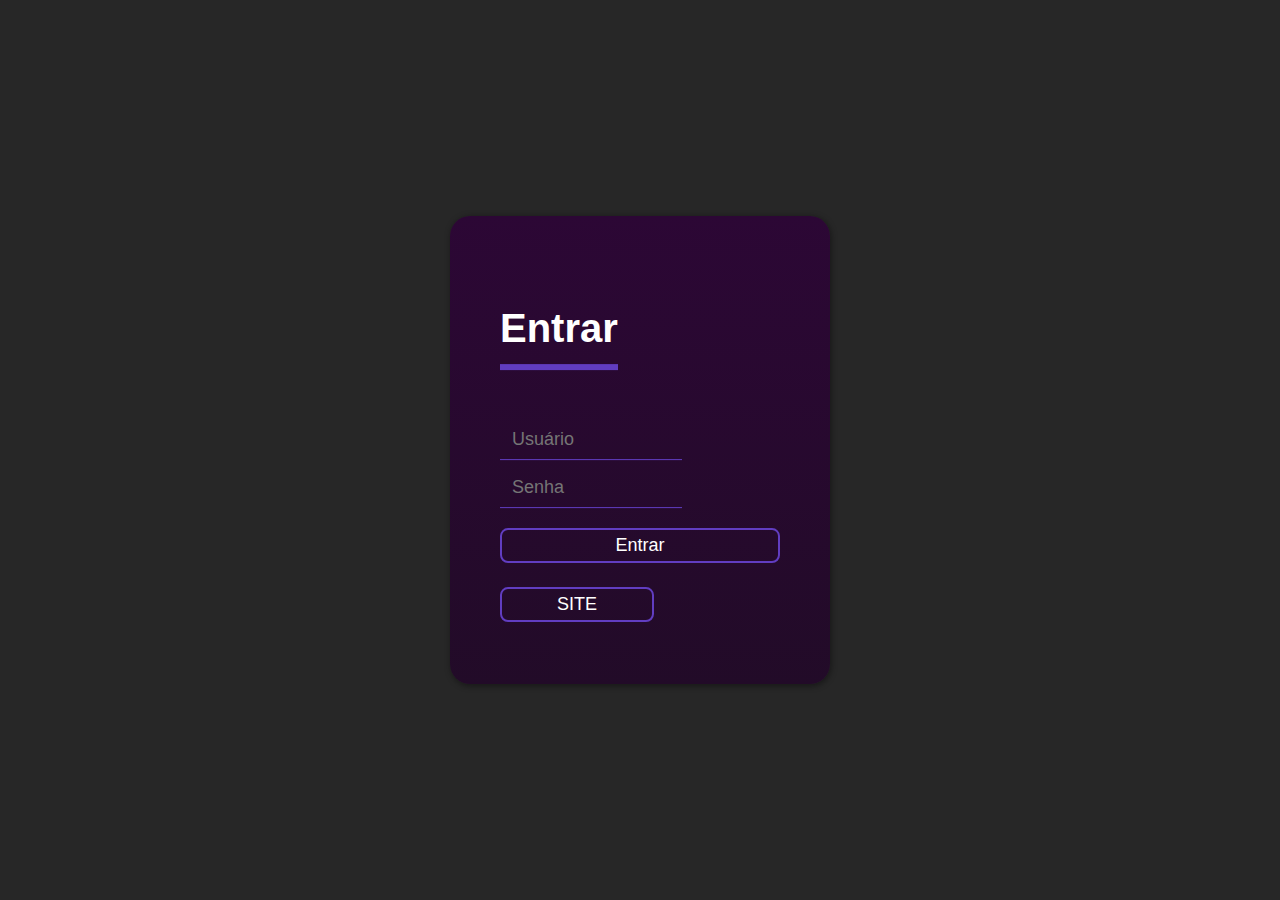
<file: index.html>
<!DOCTYPE html>
<html>
    <head>
        <title>Formulário de login HTML/CSS</title>
        <meta charset="utf-8">
        <meta name="viewport" content="width=device-width">
        <link rel="stylesheet" href="estilos/style.css">
        <link rel="stylesheet" href="estilos/media-query.css">
    </head>
    <body>
        <main>
            <section id="login">
                <div id="form">
                    <h1>Entrar</h1>
                    <form action="login.php" method="post" autocomplete="">

                        <div class="campo">
                            <input type="email"
                                placeholder="Usuário"
                                name="login"
                                id="ilogin"
                            > <label for="ilogin"></label>
                        </div>

                        <div class="campo">
                            <input type="password" 
                                placeholder="Senha"    
                                name="senha"
                                id="isenha"
                                > <label for="isenha"></label>
                        </div>
                        <input type="submit" value="Entrar">
                        <a href='pagina2.html' target="_blank">
                            
                            <butto>SITE</button></a>
                        </div>
                    </form>
            </section>
        </main>
            
    </body>
</html>
</file>
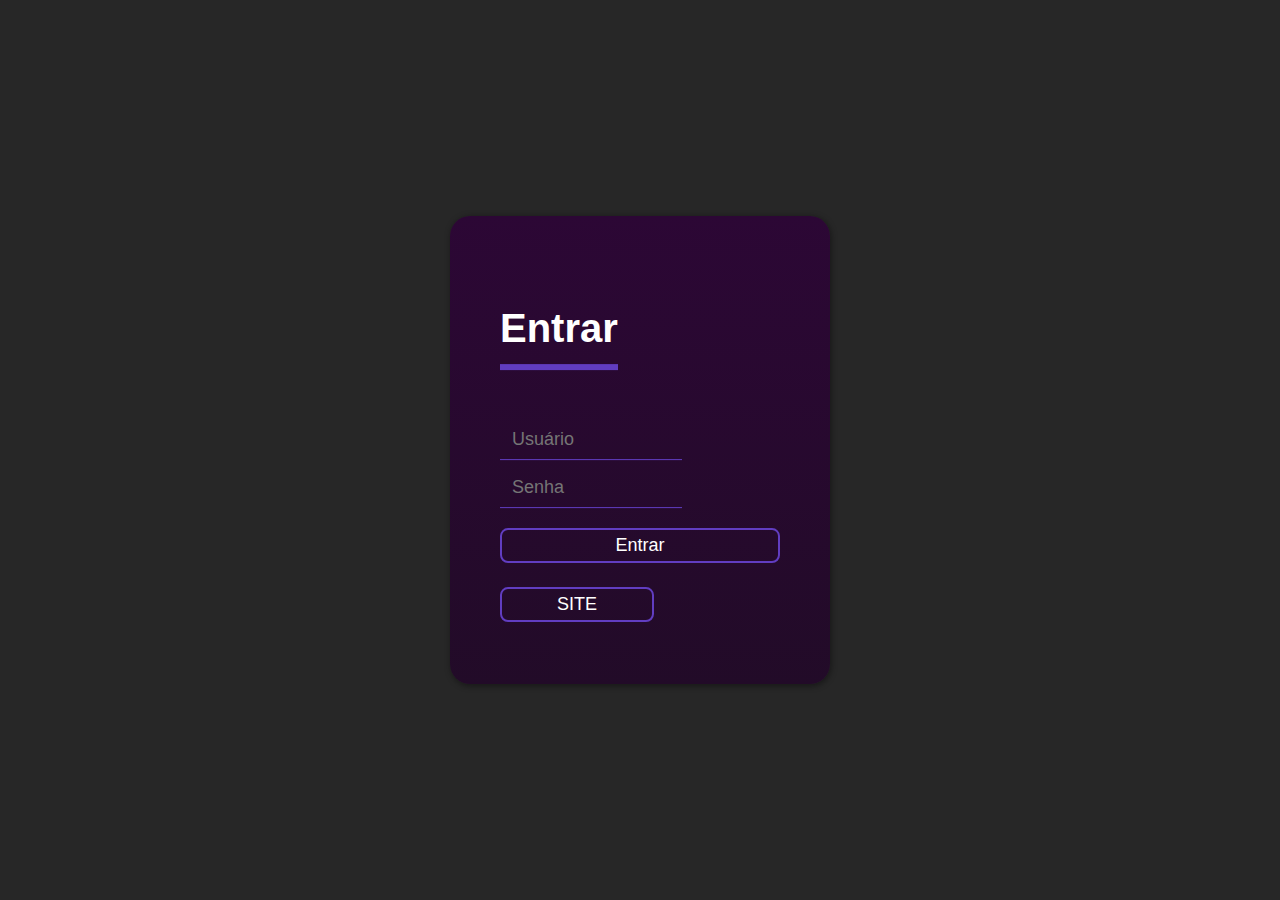
<file: paginas/index.html>
<!DOCTYPE html>
<html>
    <head>
        <title>Formulário de login HTML/CSS</title>
        <meta charset="utf-8">
        <meta name="viewport" content="width=device-width">
        <link rel="stylesheet" href="../estilos/style.css">
        <link rel="stylesheet" href="../estilos/media-query.css">
    </head>
    <body>
        <main>
            <section id="login">
                <div id="form">
                    <h1>Entrar</h1>
                    <form action="login.php" method="post" autocomplete="">

                        <div class="campo">
                            <input type="email"
                                placeholder="Usuário"
                                name="login"
                                id="ilogin"
                            > <label for="ilogin"></label>
                        </div>

                        <div class="campo">
                            <input type="password" 
                                placeholder="Senha"    
                                name="senha"
                                id="isenha"
                                > <label for="isenha"></label>
                        </div>
                        <input type="submit" value="Entrar">
                        <a href='pagina2.html' target="_blank">
                            
                            <butto>SITE</button></a>
                        </div>
                    </form>
            </section>
        </main>
            
    </body>
</html>
</file>
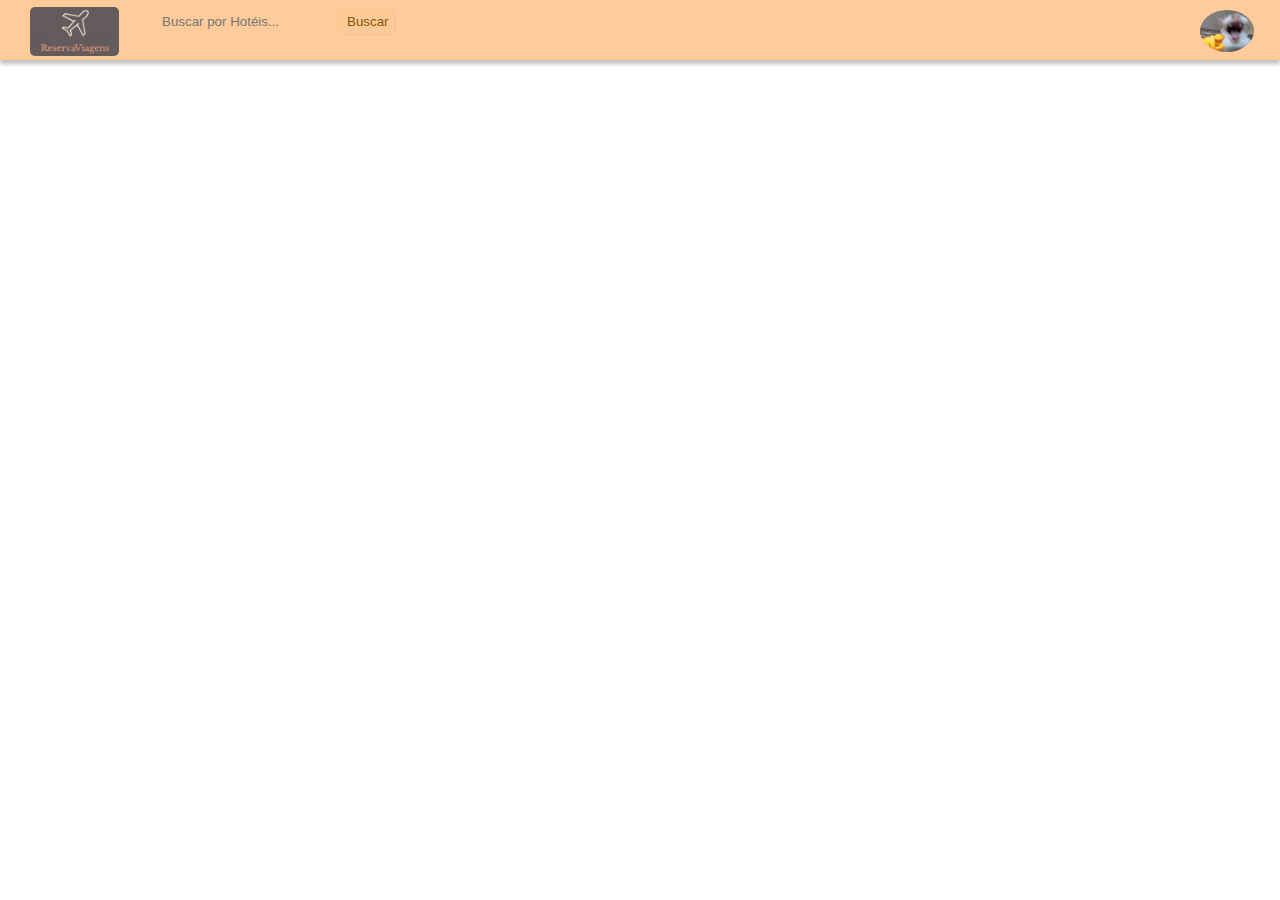
<file: paginas/pagina2.html>
<!DOCTYPE html>
<html>
<head>
    <meta charset="UTF-8">
    <meta name="viewport" content="width=device-width, initial-scale=1.0">
    <title>ReservaViagens</title>
    <link rel="stylesheet" href="../estilos/estilo-pag2.css">
    
</head>
<body>
    <header>
        <section>
            <div id="header-fundo"></div>
        </section>
            <div class="perfil">
                <img src="../imagens/foto-teste.jpg" alt="foto-perfil">
            </div>
            <div class="logo">
                <img src="../imagens/logo.jpg" alt="logo">
            </div>
            <div id="buscar">
                <input type="text" 
                id="txtBusca" 
                placeholder="Buscar por Hotéis..."
                onclick="search()"
                >
                <button id="btnBusca">Buscar</button>
              </div>
    </header>

    <section id="bloco1">
    <div class="anuncio1"></div>
    </section>



    <footer></footer>

<script src="../JS.js"></script>
</body>
</html>
</file>
<file: estilos/style.css>
@charset "UTF-8";

body {
    margin: 0;
    padding: 0;
    font-family: sans-serif;
    background: url(../img/img.jpg) no-repeat;
    background-color: #272727;
    background-size: cover;
}

div#form {
    width: 280px;
    position: absolute;
    top: 50%;
    left: 50%;
    transform: translate(-50%, -50%);
    color: #ffffff;
    background-image: linear-gradient(#2c0735, #220b28);
    padding: 50px;
    border-radius: 20px;
    box-shadow:  1px 1px 6px rgba(0, 0, 0, 0.423);
}

div#form h1 {
    float: left;
    font-size: 40px;
    border-bottom: 6px solid #613dc1;
    margin-bottom: 50px;
    padding: 13px 0;
}

div.campo{
    width: 65%;
    height: 50%;
    overflow: hidden;
    font-size: 20px;
    padding: 8px 0;
    margin: 8px 0;
    border-bottom: 1px solid #613dc1;
}

div.campo > #ilogin, #isenha{
    border: none;
    outline: none;
    background-color: transparent;
    color: #ffffff;
    font-size: 18px;
    width: 80%;
    float: left;
    margin: 0 10px;
}

form > input[type=submit] {
    width: 100%;
    background-color: transparent;
    border: 2px solid #613dc1;
    border-radius: 8px;
    color: #fff;
    padding: 5px;
    font-size: 18px;
    cursor: pointer;
    margin: 12px 0;
}

form > input[type=submit]:hover {
    background-color: #4e148c;
    color: #000;
    transition: .6s;
}

form > input[type=submit]:active {
    background-color: #000;
    color: #4e148c;
}

a{
    display: block;
    text-align: center;
    text-decoration: none;
    width: 50%;
    background-color: transparent;
    border: 2px solid #613dc1;
    border-radius: 8px;
    color: #ffffff;
    padding: 5px;
    font-size: 18px;
    cursor: pointer;
    margin: 12px 0;
}
</file>
<file: estilos/media-query.css>
@charset "UTF-8";

@media screen and (min-width: 768px) and (max-width: 992px) {

    body{
        background-image: linear-gradient(to top, rgb(93, 0, 151), rgb(154, 0, 188));

    }
    .login-box{
        width: 80vw;

    }
    section#login > div#imagem{
        float: left;
        width: 30%;
        height: 100%;
    }
    section#login > div#formulario{
        float: right;
        width: 70%;
    }
    div#formulario > h1{
        font-size: 2em;
    }
    div#formulario > p {
        font-size: 1.5em;
    
    }
}
    


@media screen and (min-width: 992px){
    body{
        background-image: linear-gradient(to top, rgb(93, 0, 151), rgb(154, 0, 188));
    }
    section#login{
        width: 990px;
    }
    section#login > div#imagem{
        float: right;
        width: 50%;
        height: 100%;
    }
    section#login > div#formulario{
        float: left;
        width: 50%;
    }
    div#formulario > h1{
        font-size: 2em;
    }
    div#formulario > p {
        font-size: 1.6em;
    
    }
}
</file>
<file: estilos/estilo-pag2.css>
@charset "UTF-8";


body{
    margin: 0px;
    padding: 0px;
    font-family: sans-serif;
}
header > section > div#header-fundo{
    position: relative;
    width: 100%; 
    height: 60px; 
    background: #FFCB9A; 
    box-shadow: 0px 4px 4px rgba(0, 0, 0, 0.25);
}
header > div.perfil img{
    display: flex;
    width: 54px; 
    height: 42px; 
    background: #D9D9D9; 
    border-radius: 90%;
    transform: translate(1200px, -50px); 
}
header > div.logo img{
    display: flex;
    width: 89px; 
    height: 49px;
    border-radius: 5px;
    transform: translate(30px, -95px);
}

/*Lupa que deu tudo errado e eu desisti*/

/*
header > img#imglupa{
    float: left;
    width: 90px;
    height: 60px;
    transform: translate(30px, -70px);
    margin-right: 5px;}
*/



header > div#buscar{
    display: inline-flex;
    margin-left: 2px;
    width: 40px;
    height: 30px;
    transform: translate(160px, -145px);
    background-color: transparent;
    color: #FFCB9A;
    border-color: transparent;
}
div#buscar input[type=text]{
    border: 0px;
    padding: 0px;
    background-color: transparent;
    border-color: transparent;
    color: rgb(0, 0, 0);
    text-decoration: none;
}

div#buscar input[type=text]:focus{
    border: 3px solid #555
}
div#buscar input[type=text] {
    transition: width 0.4s ease-in-out;}

button{
    background-color: rgba(248, 178, 112, 0.042);
    border-radius: 6px;
    border-color: rgba(248, 178, 112, 0.042);
    cursor: pointer;
    color: rgb(128, 86, 2)
}

/*Parte dos anuncios das casas*/

section#bloco1 div.anuncio1{
    display: flex;
    
    margin-left: 20px;
    width: 20px;
    height: 20px;


    border-color: #555;
    color: black;
}
</file>
